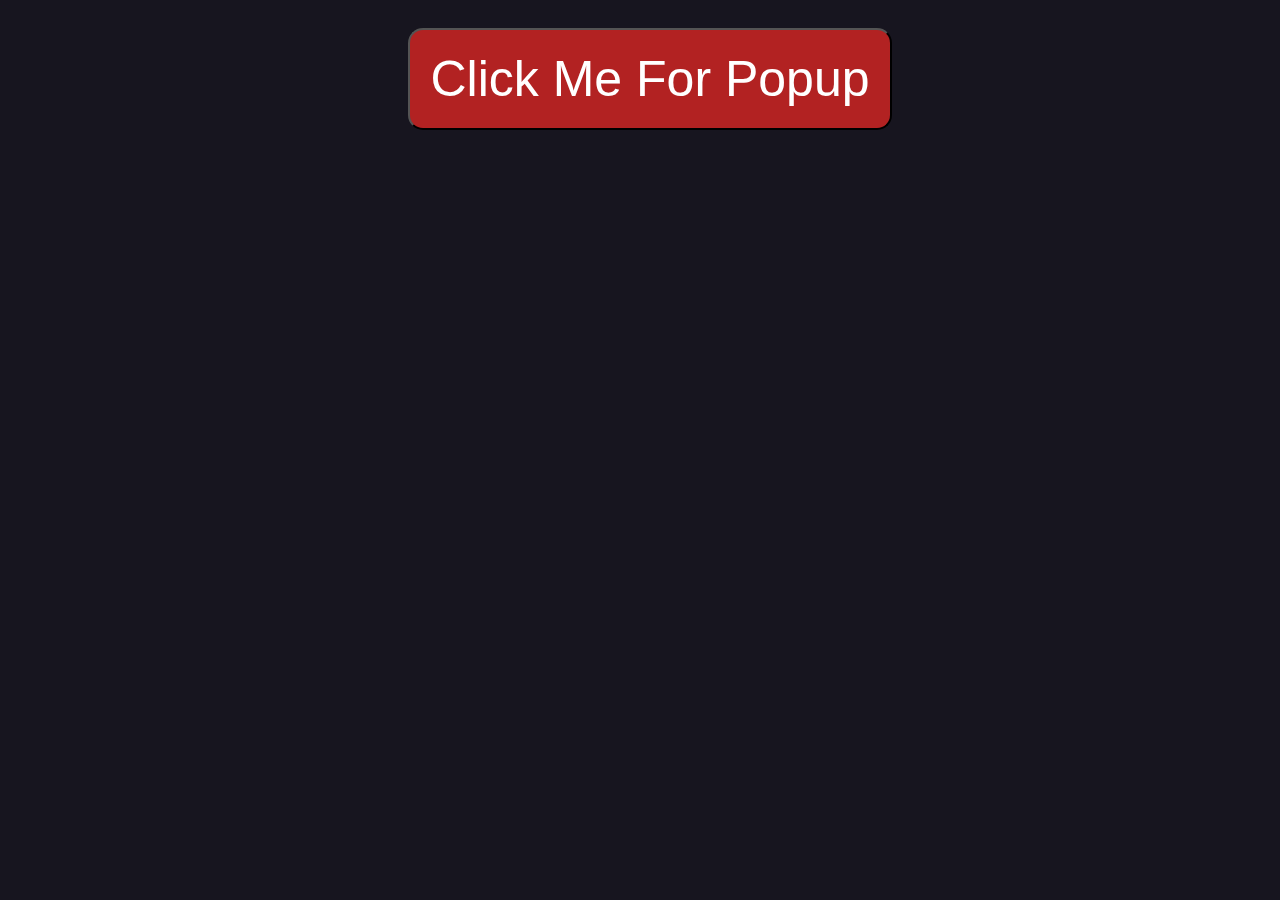
<file: index.html>
<html>
	<head>
		<link rel="stylesheet" href="res/style.css">
		<script type="text/javascript" src="res/script.js"></script>
	</head>
	<body>
		<div class="One">
			<center><button id="Button" onclick="windowpopup()">Click Me For Popup</button></center>
		</div>
	</body>
</html>
</file>
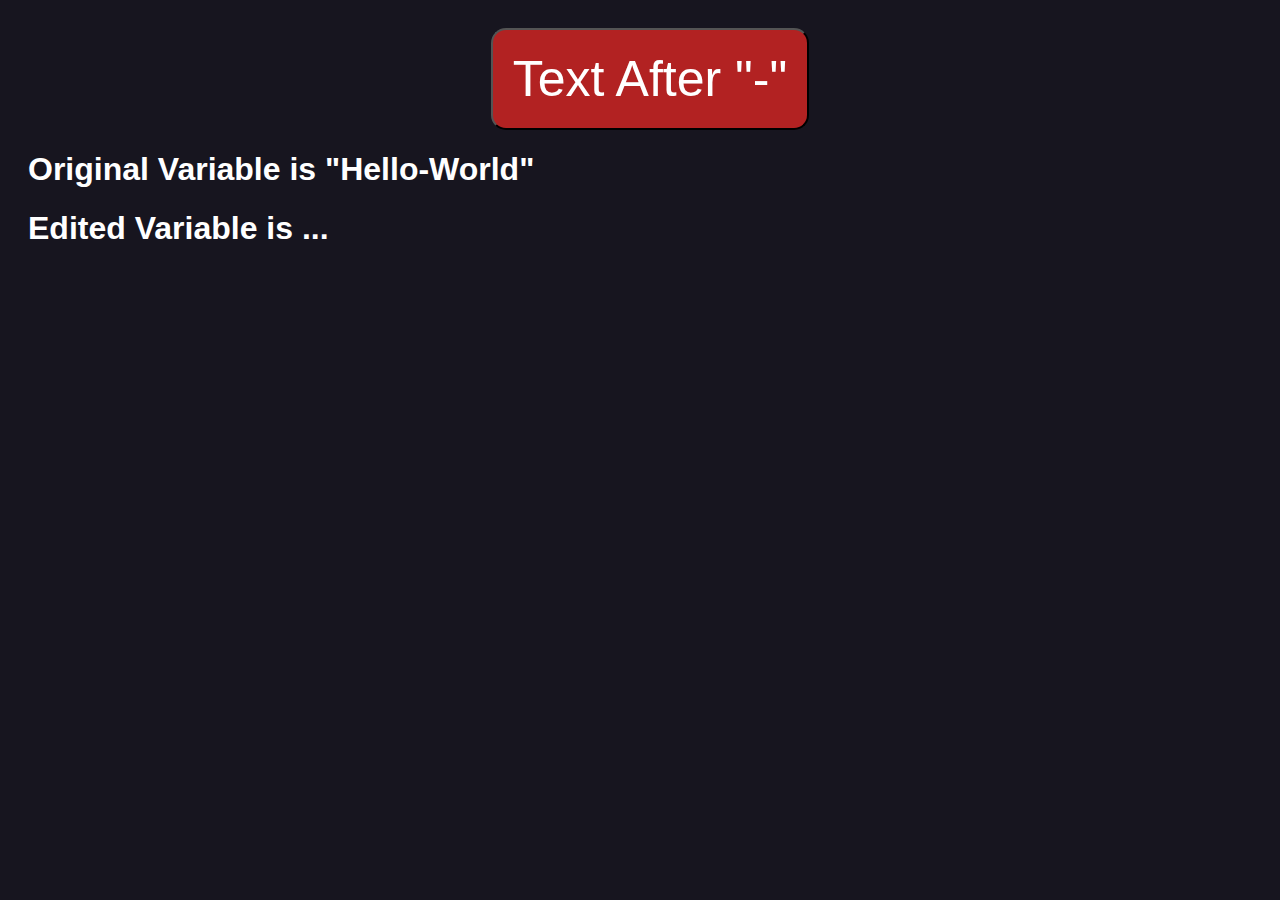
<file: AfterDash/index.html>
<html>
	<head>
		<link rel="stylesheet" href="res/style.css">
		<script type="text/javascript" src="res/script.js"></script>
	</head>
	<body>
		<script type="text/javascript" src="res/script.js"></script>
		<div class="One">
			<center><button id="Button" onclick="one()">Text After "-"</button></center>
			<h1>Original Variable is "Hello-World"</h1>
			<h1 id="xy">Edited Variable is ... </h1>
		</div>
	</body>
</html>
</file>
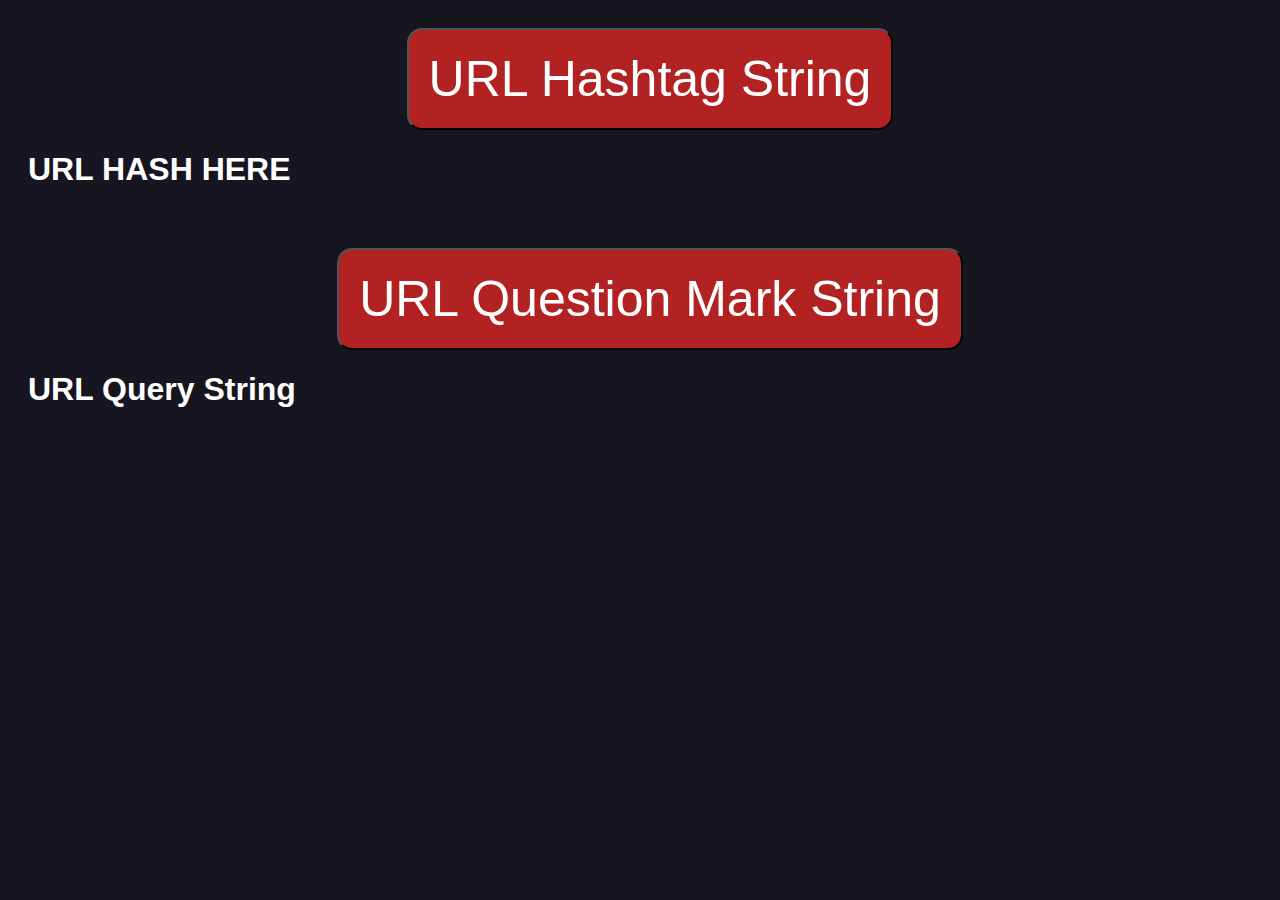
<file: more/index.html>
<html>
	<head>
		<link rel="stylesheet" href="res/style.css">
		<script type="text/javascript" src="res/script.js"></script>
	</head>
	<body>
		<div class="One">
			<center><button id="Button" onclick="one()">URL Hashtag String</button></center>
			<h1 id="x">URL HASH HERE</h1>
		</div>
		<br>
		<div class="Two">
			<center><button id="Button" onclick="two()">URL Question Mark String</button></center>
			<h1 id="y">URL Query String</h1>
		</div>
	</body>
</html>
</file>
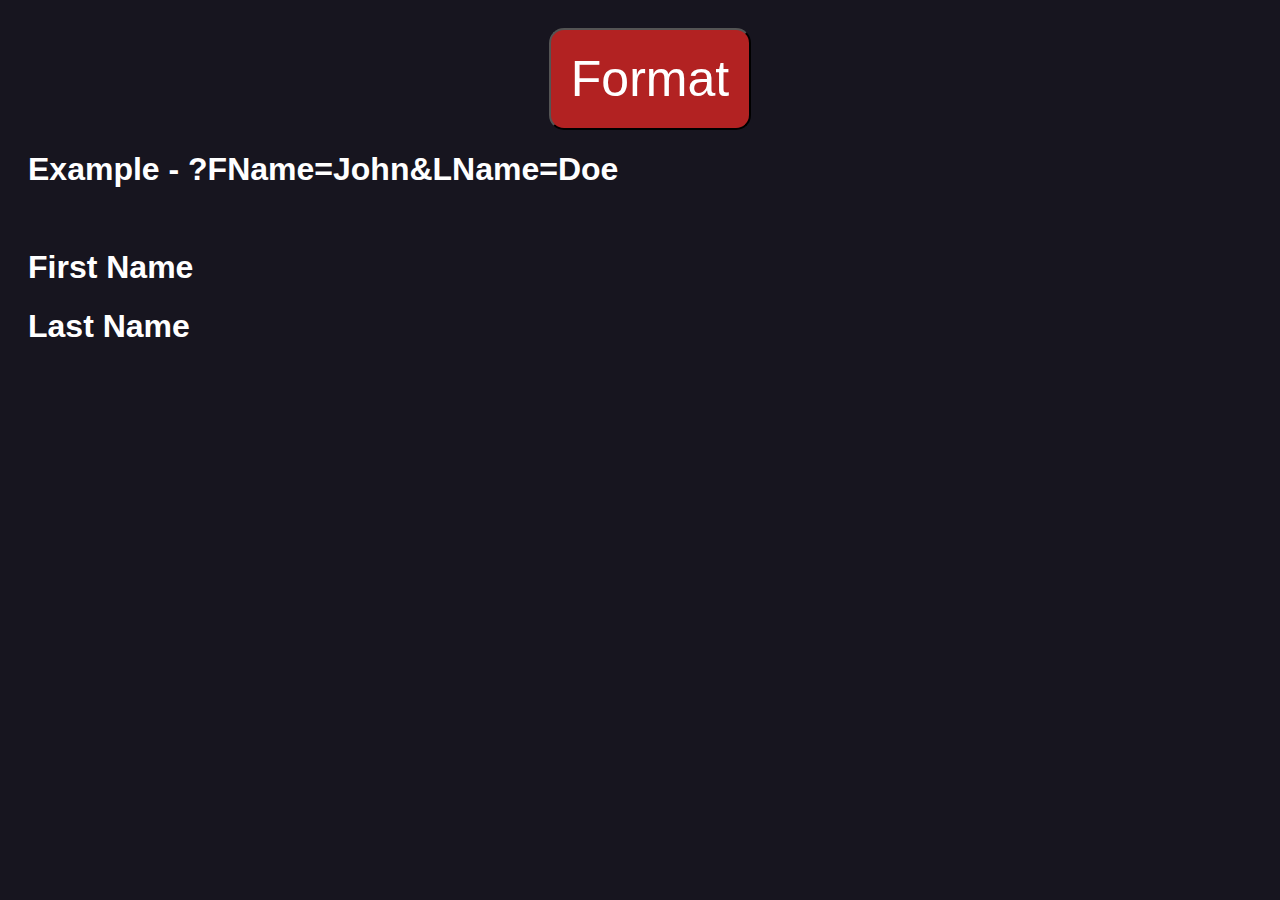
<file: Name/index.html>
<html>
	<head>
		<link rel="stylesheet" href="res/style.css">
		<script type="text/javascript" src="res/script.js"></script>
	</head>
	<body>
		<div class="One">
			<center><button id="Button" onclick="one()">Format</button></center>
			<h1>Example - ?FName=John&LName=Doe</h1>
			<br>
			<h1 id="x">First Name</h1>
			<h1 id="y">Last Name</h1>
		</div>
		<br>
	</body>
</html>
</file>
<file: res/style.css>
body
{
	font-family: sans-serif;
	background: #17151f;
}

a
{
	text-decoration: none;
	color: white;
}

h1
{
	color: white;
}

.One
{
	padding-left: 20px;
	padding-top: 20px;
}

.One Button {
  -webkit-border-radius: 15;
  -moz-border-radius: 15;
  border-radius: 15px;
  color: #ffffff;
  background: #b22222;
  padding: 20px 20px 20px 20px;
  text-decoration: none;
  font-size: 50px;
  text-align: center;
}

.One Button:hover {
  background: #a01e1e;
  text-decoration: none;
}
</file>
<file: AfterDash/res/style.css>
body
{
	font-family: sans-serif;
	background: #17151f;
}

a
{
	text-decoration: none;
	color: white;
}

h1
{
	color: white;
}

.One
{
	padding-left: 20px;
	padding-top: 20px;
}

.One Button {
  -webkit-border-radius: 15;
  -moz-border-radius: 15;
  border-radius: 15px;
  color: #ffffff;
  background: #b22222;
  padding: 20px 20px 20px 20px;
  text-decoration: none;
  font-size: 50px;
  text-align: center;
}

.One Button:hover {
  background: #a01e1e;
  text-decoration: none;
}
</file>
<file: more/res/style.css>
body
{
	font-family: sans-serif;
	background: #17151f;
}

a
{
	text-decoration: none;
	color: white;
}

h1
{
	color: white;
}

.One
{
	padding-left: 20px;
	padding-top: 20px;
}

.One Button {
  -webkit-border-radius: 15;
  -moz-border-radius: 15;
  border-radius: 15px;
  color: #ffffff;
  background: #b22222;
  padding: 20px 20px 20px 20px;
  text-decoration: none;
  font-size: 50px;
  text-align: center;
}

.One Button:hover {
  background: #a01e1e;
  text-decoration: none;
}

.Two
{
	padding-left: 20px;
	padding-top: 20px;
}

.Two Button {
  -webkit-border-radius: 15;
  -moz-border-radius: 15;
  border-radius: 15px;
  color: #ffffff;
  background: #b22222;
  padding: 20px 20px 20px 20px;
  text-decoration: none;
  font-size: 50px;
  text-align: center;
}

.Two Button:hover {
  background: #a01e1e;
  text-decoration: none;
}
</file>
<file: Name/res/style.css>
body
{
	font-family: sans-serif;
	background: #17151f;
}

a
{
	text-decoration: none;
	color: white;
}

h1
{
	color: white;
}

.One
{
	padding-left: 20px;
	padding-top: 20px;
}

.One Button {
  -webkit-border-radius: 15;
  -moz-border-radius: 15;
  border-radius: 15px;
  color: #ffffff;
  background: #b22222;
  padding: 20px 20px 20px 20px;
  text-decoration: none;
  font-size: 50px;
  text-align: center;
}

.One Button:hover {
  background: #a01e1e;
  text-decoration: none;
}
</file>
